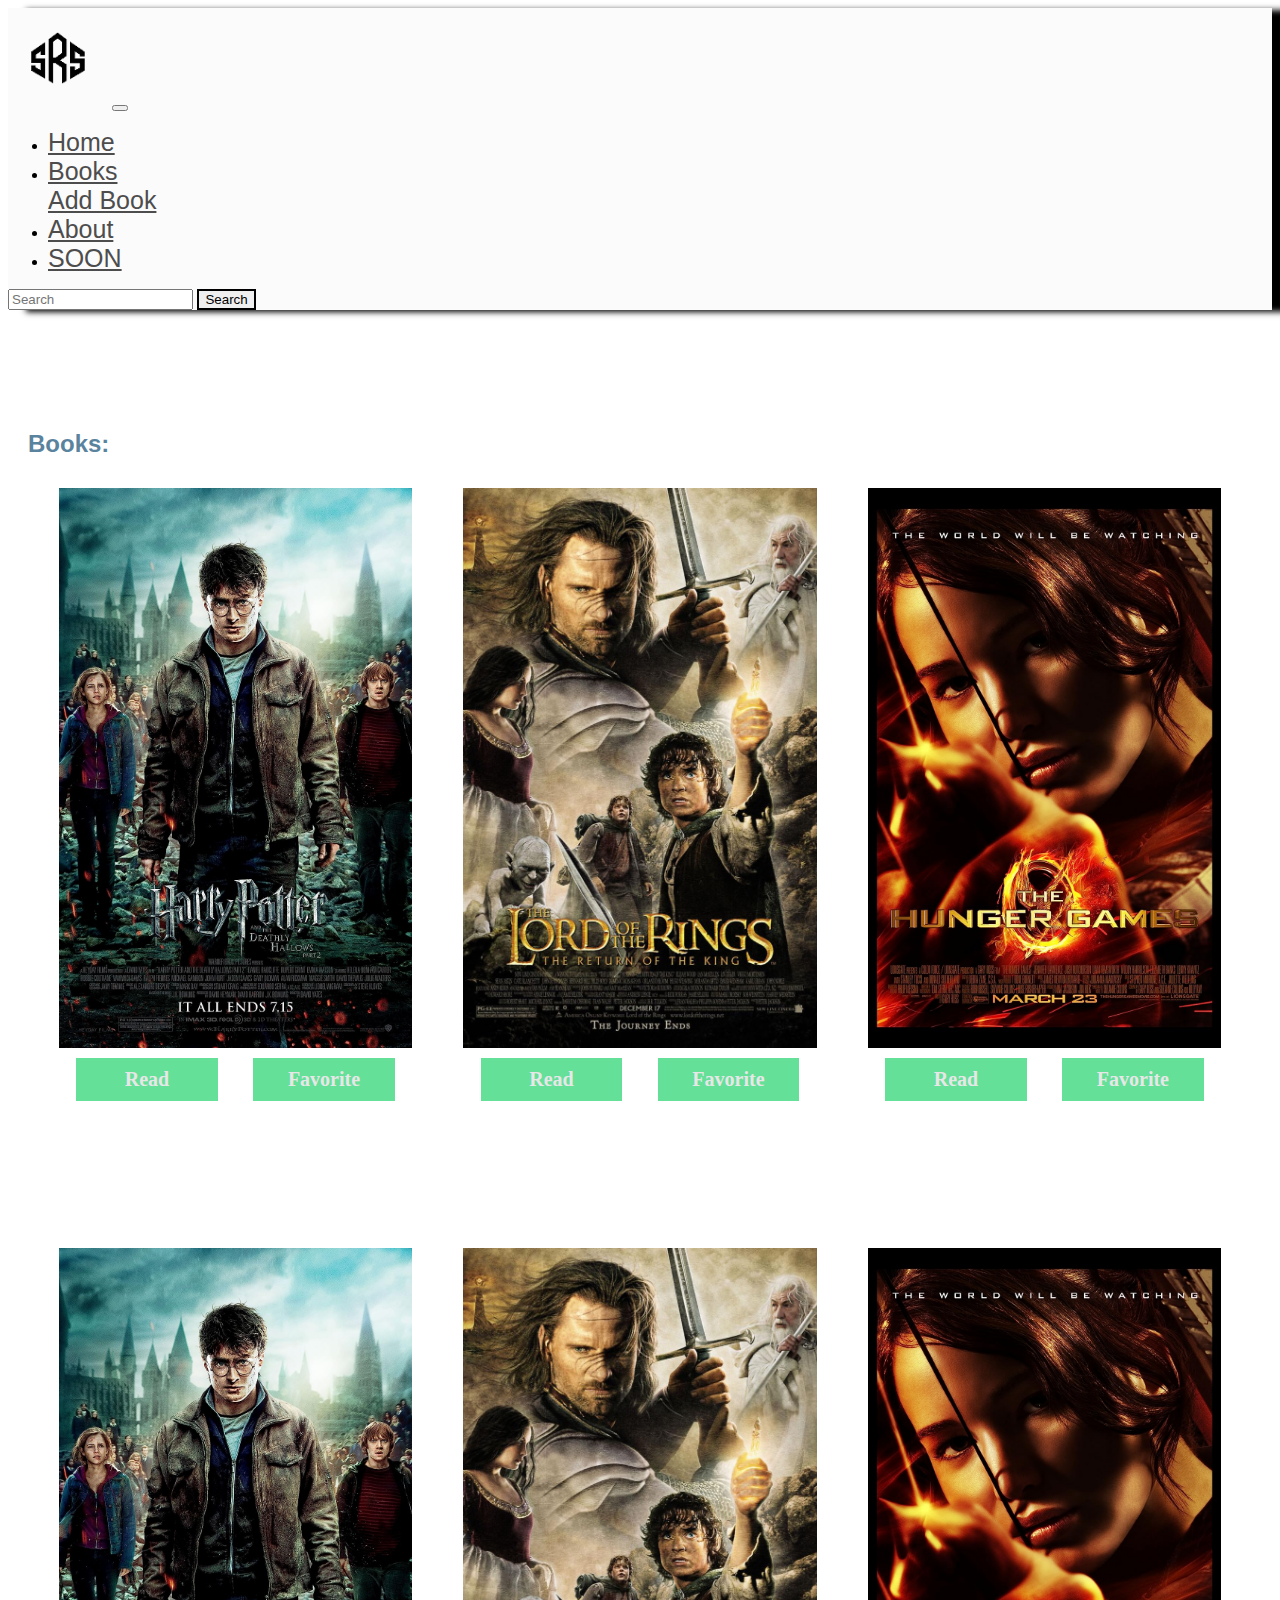
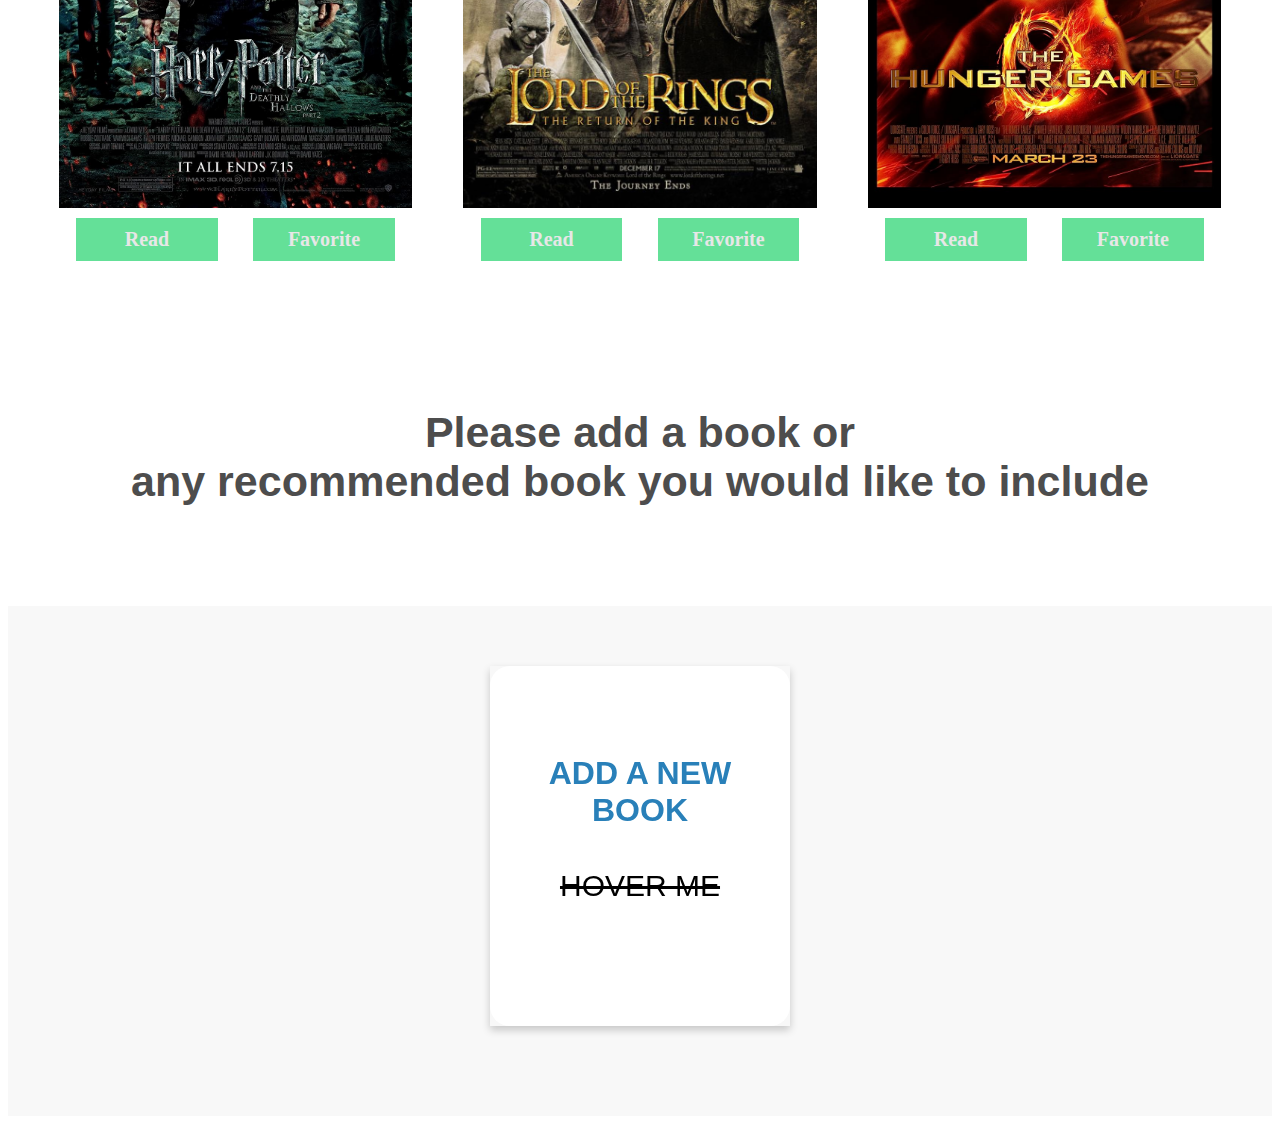
<file: index.html>
<!DOCTYPE html>
<html>

<head>
  <title>SRS</title>
  <script src="script.js" defer></script>
  <link href="https://cdn.jsdelivr.net/npm/bootstrap@5.3.0/dist/css/bootstrap.min.css" rel="stylesheet"
    integrity="sha384-9ndCyUaIbzAi2FUVXJi0CjmCapSmO7SnpJef0486qhLnuZ2cdeRhO02iuK6FUUVM" crossorigin="anonymous" />
  <link rel="stylesheet" href="style.css">
  <link rel="shortcut icon" href="images/favicon.png" type="image/x-icon">
</head>

<body>
  <nav class="navbar-rayan navbar navbar-expand-lg ">
    <div class="container-fluid">
      <img src="images/logo-1.png" alt="" width="100px">
      <button class="navbar-toggler" type="button" data-bs-toggle="collapse" data-bs-target="#navbarSupportedContent"
        aria-controls="navbarSupportedContent" aria-expanded="false" aria-label="Toggle navigation">
        <span class="navbar-toggler-icon"></span>
      </button>
      <div class="collapse navbar-collapse" id="navbarSupportedContent">
        <ul class="navbar-nav me-auto mb-2 mb-lg-0">
          <li class="nav-item">
            <a class="nav-link nav-rayan active" aria-current="page" href="#">Home</a>
          </li>
          <li class="nav-item">
            <a class="nav-link nav-rayan active" aria-current="page" href="#book">Books</a>
          </li
          <li class="nav-item ">
            <a class="nav-link nav-rayan" href="#add">Add Book</a>
          </li>
          <li class="nav-item ">
            <a class="nav-link nav-rayan" href="#about">About</a>
          </li>
          
          <li class="nav-item">
            <a class="nav-link disabled nav-rayan" href="#" tabindex="-1" aria-disabled="true">SOON</a>
          </li>
        </ul>
        <form class="d-flex" id="searchForm">
          <input class="form-control me-2" type="search" placeholder="Search" aria-label="Search" id="bookTitle"
            required />
          <button class="btn btn-rayan" type="submit">
            Search
          </button>
        </form>
      </div>
    </div>
  </nav>






  <div class="column-rayan" id="book">
    <h2 class="h2-rayan">Books:</h2>
    <div class="row-rayan">
      <div class="card-one">
        <img src="images/HarryPotter.jpg" alt="Harry Potter">
        <button class="button-rayan" type="submit">Read</button>
        <button class="button-rayan" type="submit">Favorite</button>
      </div>
      <div class="card-one" id="harry">
        <img src="images/lordofthring1.jpg" alt="lord of the ring">
        <button class="button-rayan" type="submit">Read</button>
        <button class="button-rayan" type="submit">Favorite</button>
      </div>
      <div class="card-one">
        <img src="images/hungergame-1.jpg" alt="The Catcher in the Rye">
        <button class="button-rayan" type="submit">Read</button>
        <button class="button-rayan" type="submit">Favorite</button>
      </div>
    </div>
    
  </div>


  <div class="column-rayan" id="book">
    <div class="row-rayan">
      <div class="card-one">
        <img src="images/HarryPotter.jpg" alt="Harry Potter">
        <button class="button-rayan" type="submit">Read</button>
        <button class="button-rayan" type="submit">Favorite</button>
      </div>
      <div class="card-one" id="harry">
        <img src="images/lordofthring1.jpg" alt="lord of the ring">
        <button class="button-rayan" type="submit">Read</button>
        <button class="button-rayan" type="submit">Favorite</button>
      </div>
      <div class="card-one">
        <img src="images/hungergame-1.jpg" alt="The Catcher in the Rye">
        <button class="button-rayan" type="submit">Read</button>
        <button class="button-rayan" type="submit">Favorite</button>
      </div>
    </div>
    
  </div>

  





  <!-- <img src="images/lordofthering.png" alt="">
<img src="images/HarryPotter.jpg" alt="">
<img src="images/The Hunger Games.jpg" alt="">
<img src="images/To Kill a Mockingbird.jpg" alt="">
<img src="images/The Great Gatsby.jpg" alt="">
<img src="images/The Catcher in the Rye.jpg" alt=""> -->


  <div id="searchResults"></div>
  <h3 class="h3-rayan" id="add">Please add a book or 
    <br> any recommended book you would like to include</h3>

<div class="section-flip" >

  <div class="flip-card">
    <div class="flip-card-inner">
      <div class="flip-card-front">
        <h1 class="h1-rayan">
          ADD A NEW BOOK
        </h1>
        <p class="p-rayan">HOVER ME</p>
      </div>
      <div class="flip-card-back">
        <form id="addBookForm">
          <label class="label-rayan" for="newBookTitle">Title:</label>
          <input class="input-rayan" type="text" id="newBookTitle" required />
          <label class="label-rayan" for="newBookAuthor">Author:</label>
          <input class="input-rayan" type="text" id="newBookAuthor" required />
          <label class="label-rayan" for="newBookPages">Pages:</label>
          <input class="input-rayan" type="number" id="newBookPages" required />
          <button type="submit" class="button-submit">Add Book</button>
      </div>
    </div>
  </div>
</div>


  <script src="script.js"></script>
</body>

</html>
</file>
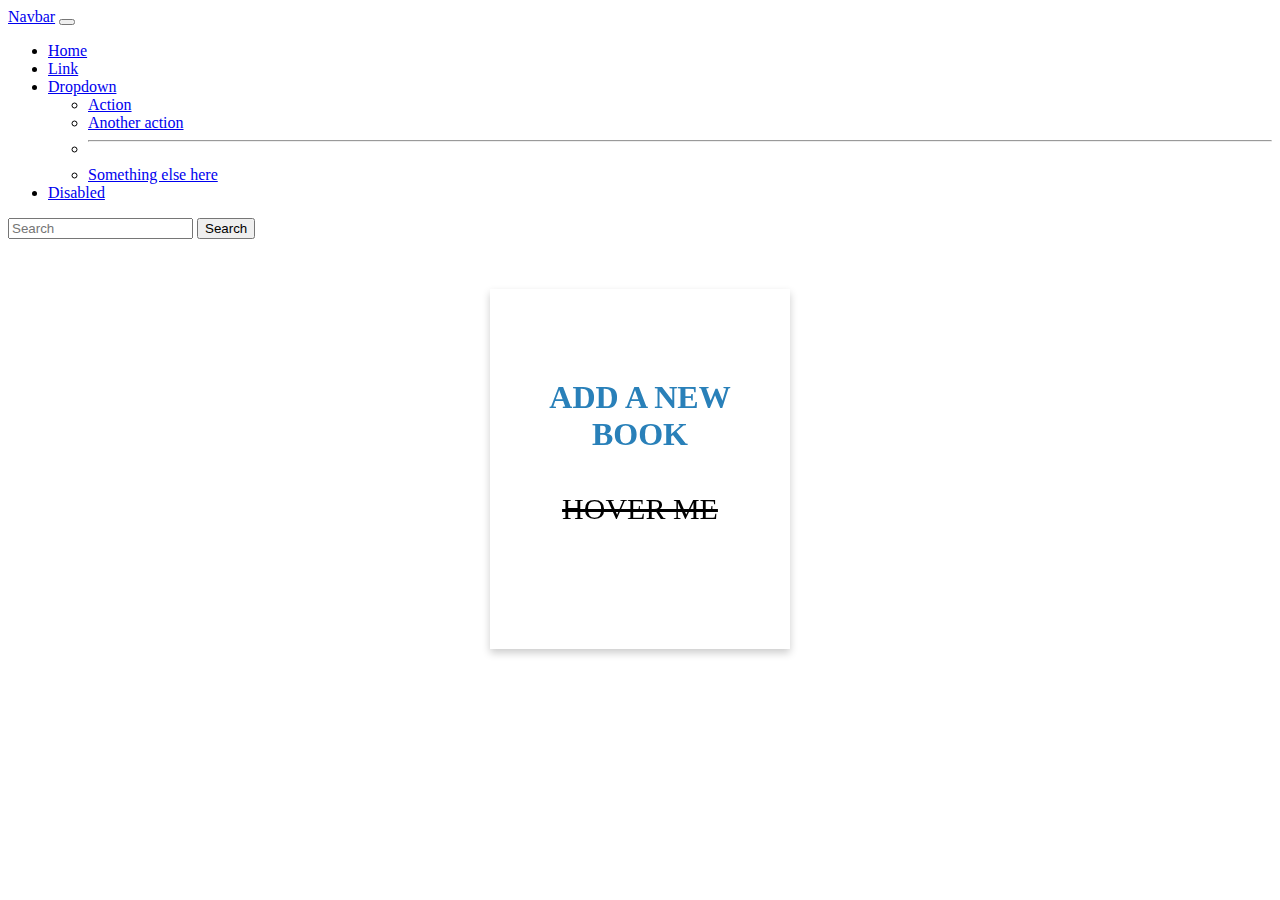
<file: rayan.html>
<!DOCTYPE html>
<html>
  <head>
    <title>Library BOOK SAR</title>
    <script src="rayan.js" defer></script>
    <link
      href="https://cdn.jsdelivr.net/npm/bootstrap@5.3.0/dist/css/bootstrap.min.css"
      rel="stylesheet"
      integrity="sha384-9ndCyUaIbzAi2FUVXJi0CjmCapSmO7SnpJef0486qhLnuZ2cdeRhO02iuK6FUUVM"
      crossorigin="anonymous"
    />
    <link rel="stylesheet" href="rayan.css">
  </head>
  <body>
    <nav class="navbar navbar-expand-lg navbar-light bg-light">
      <div class="container-fluid">
        <a class="navbar-brand" href="#">Navbar</a>
        <button
          class="navbar-toggler"
          type="button"
          data-bs-toggle="collapse"
          data-bs-target="#navbarSupportedContent"
          aria-controls="navbarSupportedContent"
          aria-expanded="false"
          aria-label="Toggle navigation"
        >
          <span class="navbar-toggler-icon"></span>
        </button>
        <div class="collapse navbar-collapse" id="navbarSupportedContent">
          <ul class="navbar-nav me-auto mb-2 mb-lg-0">
            <li class="nav-item">
              <a class="nav-link active" aria-current="page" href="#">Home</a>
            </li>
            <li class="nav-item">
              <a class="nav-link" href="#">Link</a>
            </li>
            <li class="nav-item dropdown">
              <a
                class="nav-link dropdown-toggle"
                href="#"
                id="navbarDropdown"
                role="button"
                data-bs-toggle="dropdown"
                aria-expanded="false"
              >
                Dropdown
              </a>
              <ul class="dropdown-menu" aria-labelledby="navbarDropdown">
                <li><a class="dropdown-item" href="#">Action</a></li>
                <li><a class="dropdown-item" href="#">Another action</a></li>
                <li><hr class="dropdown-divider" /></li>
                <li>
                  <a class="dropdown-item" href="#">Something else here</a>
                </li>
              </ul>
            </li>
            <li class="nav-item">
              <a
                class="nav-link disabled"
                href="#"
                tabindex="-1"
                aria-disabled="true"
                >Disabled</a
              >
            </li>
          </ul>
          <form class="d-flex" id="searchForm">
            <input
              class="form-control me-2"
              type="search"
              placeholder="Search"
              aria-label="Search"
              id="bookTitle"
              required
            />
            <button class="btn btn-outline-success" type="submit">
              Search
            </button>
          </form>
        </div>
      </div>
    </nav>


    <div class="flip-card">
      <div class="flip-card-inner">
        <div class="flip-card-front">
            <h1 class="h1-rayan"> 
          ADD A NEW BOOK
            </h1>
            <p class="p-rayan">HOVER ME</p>
        </div>
        <div class="flip-card-back">
            <form id="addBookForm">
                <label class="label-rayan" for="newBookTitle">Title:</label>
                <input class="input-rayan" type="text" id="newBookTitle" required />
                <label class="label-rayan" for="newBookAuthor">Author:</label>
                <input class="input-rayan" type="text" id="newBookAuthor" required />
                <label class="label-rayan" for="newBookPages">Pages:</label>
                <input class="input-rayan" type="number" id="newBookPages" required />
                <button type="submit" class="button-submit">Add Book</button>
        </div>
      </div>
    </div>



    <div id="searchResults"></div>
  </body>
</html>
</file>
<file: style.css>
html,
body {
  scroll-behavior: smooth;
  font-family: Verdana, Geneva, Tahoma, sans-serif;
}
.section-flip {
  background-color: rgba(219, 218, 218, 0.2);
  height: 500px;
  padding-top: 10px;
  margin-top: 100px;
}
.flip-card {
  background-color: transparent;
  width: 300px;
  height: 300px;
  perspective: 1000px;
  display: block;
  margin: 50px auto;
}

.flip-card-inner {
  position: relative;
  width: 100%;
  height: 360px;
  text-align: center;
  transition: transform 0.6s;
  transform-style: preserve-3d;
  box-shadow: 0 4px 8px 0 rgba(0, 0, 0, 0.2);
}

.flip-card:hover .flip-card-inner {
  transform: rotateY(180deg);
}

.flip-card-front,
.flip-card-back {
  position: absolute;
  width: 100%;
  height: 100%;
  -webkit-backface-visibility: hidden;
  backface-visibility: hidden;
}

.flip-card-front {
  background-color: #ffffff;
  color: black;
  border-radius: 20px;
}

.flip-card-back {
  background-color: #2980b9;
  color: white;
  transform: rotateY(180deg);
  border-radius: 20px;
}
.h2-rayan {
  color: #5a839e;
  padding: 0 0 10px 20px;
}
.h3-rayan {
  font-size: 43px;
  text-align: center;
  color: #4d4d4d;
  margin-top: 100px;
}
.h1-rayan {
  color: #2980b9;
  font-size: xx-large;
  text-align: center;
  margin-top: 5rem;
  padding: 0.3em.7em;
  border-radius: 4px;
}
.p-rayan {
  font-size: 30px;
  color: rgb(0, 0, 0);
  text-decoration: line-through;
}
.input-rayan {
  border-radius: 15px;
  display: flex;
  width: 80%;
  padding: 10px;
  background: beige;
  margin-left: 20px;
  border: 2px solid #e7e7e7;
}

.label-rayan {
  font-size: 26px;
  text-align: left;
  display: block;
  margin: 0;
  padding-bottom: 5px;
  padding-left: 5px;
}

.button-submit {
  cursor: pointer;
  height: auto;
  min-width: fit-content;
  max-width: 300px;
  color: #fff;
  background-color: #64e098;
  border: none;
  box-shadow: none !important;
  transition: 0.3s ease all;
  margin-top: 20px;
}
.button-submit:hover {
  transform: scale(1.1);
  border-radius: 15px;
}
.column-rayan {
  padding-top: 100px;
  padding-bottom: 100px;
}
.row-rayan {
  display: flex;
  justify-content: space-evenly;
}
.card-one {
  display: flex;
  flex-wrap: wrap;
  height: 560px;
  width: 28%;
}
.card-one img {
  object-fit: cover;
  width: 100%;
  height: 100%;
  padding-bottom: 10px;
  transition: all 0.5s;
}

.button-rayan {
  display: inline-block;
  padding: 10px;
  margin: 0 auto;
  width: 40%;
  background-color: #64e098;
  border: none;
  font-size: 20px;
  font-family: "Times New Roman", Times, serif;
  font-weight: 700;
  color: #e7e7e7;
}
.button-rayan-two {
  cursor: pointer;
}

.row-1 {
  --bs-gutter-x: 1.5rem;
  --bs-gutter-y: 0;
  display: flex;
  flex-wrap: wrap;
}

.navbar-rayan {
  background-color: #fbfbfb;
  box-shadow: 18px 2px 6px;
}
.nav-rayan {
  color: #4d4d4d !important;
  font-size: 25px;
  font-family: "Gill Sans", "Gill Sans MT", Calibri, "Trebuchet MS", sans-serif;
  transition: all 0.3s;
}
.nav-rayan:hover {
  color: #5a839e !important;
}
.btn-rayan {
  border: 2px solid #000;
}
.btn-rayan:hover {
  background-color: #000;
  color: #fff;
}
</file>
<file: rayan.css>
.flip-card {
  background-color: transparent;
  width: 300px;
  height: 300px;
  perspective: 1000px;
  display: block;
  margin: 50px auto;
}

.flip-card-inner {
  position: relative;
  width: 100%;
  height: 360px;
  text-align: center;
  transition: transform 0.6s;
  transform-style: preserve-3d;
  box-shadow: 0 4px 8px 0 rgba(0, 0, 0, 0.2);
}

.flip-card:hover .flip-card-inner {
  transform: rotateY(180deg);
}

.flip-card-front,
.flip-card-back {
  position: absolute;
  width: 100%;
  height: 100%;
  -webkit-backface-visibility: hidden;
  backface-visibility: hidden;
}

.flip-card-front {
  background-color: #ffffff;
  color: black;
  border-radius: 20px;
}

.flip-card-back {
  background-color: #2980b9;
  color: white;
  transform: rotateY(180deg);
  border-radius: 20px;
}
.h1-rayan {
  color: #2980b9;
  font-size: xx-large;
  text-align: center;
  margin-top: 5rem;
  padding: 0.3em.7em;
  border-radius: 4px;
}
.p-rayan {
  font-size: 30px;
  color: rgb(0, 0, 0);
  text-decoration: line-through;
}
.input-rayan {
  border-radius: 15px;
  display: flex;
  width: 80%;
  padding: 10px;
  background: beige;
  margin-left: 20px;
  border: 2px solid #e7e7e7;
}

.label-rayan {
  font-size: 26px;
  text-align: left;
  display: block;
  margin: 0;
  padding-bottom: 5px;
  padding-left: 5px;
}

.button-submit {
  cursor: pointer;
  height: auto;
  min-width: fit-content;
  max-width: 300px;
  color: #fff;
  background-color: #64e098;
  border: none;
  box-shadow: none !important;
  transition: 0.3s ease all;
  margin-top: 20px;
}
.button-submit:hover {
  transform: scale(1.1);
  border-radius: 15px;
}
</file>
